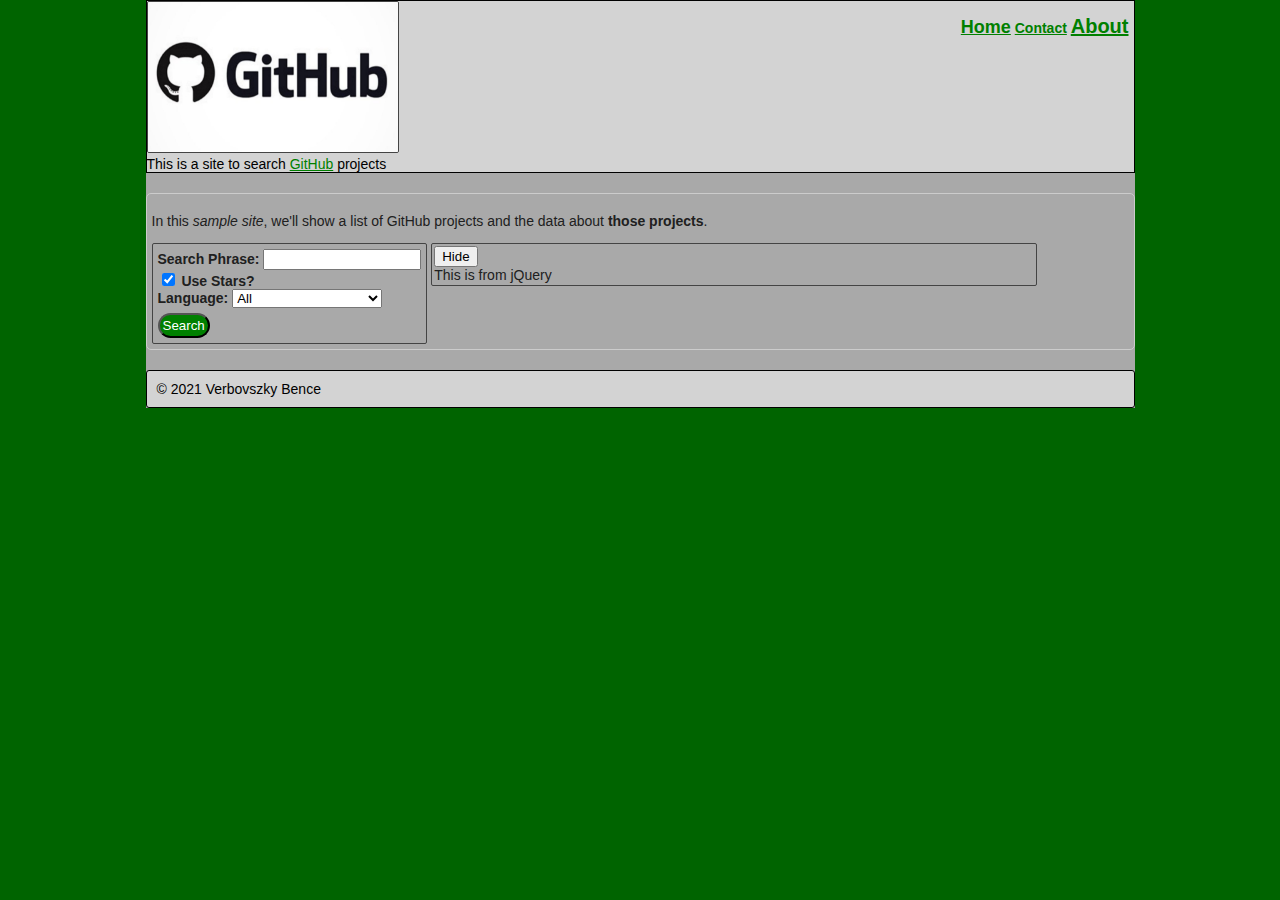
<file: index.html>
﻿<!DOCTYPE html>
<html>
	<head>
		<title>GitHub Hub</title>
		<!-- This is a comment -->
		<!-- [if lt IE 9]>
			<script src="//html5shiv.googlecode.com/svn/trunk/html5.js"></script>
		<![endif]-->
		<link rel="stylesheet" href="css/site.css" />
	</head>
	<body>
		<div class="container">
			<header>
				<nav class="menu">
					<ul>
						<li><a href="GitHub_Hub.html">Home</a></li>
						<li><a href="contact.html">Contact</a></li>
						<li><a href="about.html">About</a></li>
					</ul>
				</nav>
				<div><img src="img/GitHub_logo.jpg" height="150" width="250" class="bordered-image"/></div>
				<div>This is a site to search <a href="https://github.com/">GitHub</a> projects</div>
			</header>
			<section id="main">
				<p>In this <em>sample site</em>, we'll show a list of GitHub projects and the data about <strong>those projects</strong>.</p>
				<form id="gitHubSearchForm" action="http://wilder.azurewebsites.net/echo" method="POST" class="bordered-form simple-form">
					<label for="searchPhrase">Search Phrase:</label>
					<input type="text" name="searchPhrase" id="searchPhrase"/><br/>
					<input type="checkbox" name="useStars" id="useStars" checked="true" />
					<label for="useStars">Use Stars?</label><br/>
					<label for="langChoice">Language:</label>
					<select name="langChoice" id="langChoice">
						<option selected>All</option>
						<option>C#</option>
						<option>Java</option>
						<option>C++</option>
						<option>JavaScript</option>
					</select>
					<br/>
					<input type="submit" value="Search"/>
				</form>
				<div id="results" class="bordered-div">
					<button id="toggleButton">Hide</button>
					<div id="resultList">This is where the results of the search will appear.</div>
				</div>
			</section>
			<footer>
				&copy; 2021 Verbovszky Bence
			</footer>
		</div>
		<script type="text/javascript" src="https://code.jquery.com/jquery-3.6.0.min.js"></script>
		<script type="text/javascript" src="script/index.js"></script>
	</body>
</html>
</file>
<file: css/site.css>
﻿/* site.css */
html, body {
	margin: 0px;
	padding: 0px;
}

header, footer {
	background-color: lightgray;
	border: solid 1px black;
	/*font-family: 'Times New Roman', serif;*/
}

footer {
	padding: 10px;
	border-radius: 3px;
}

body {
	font-family: Segoe UI, Arial, Helvetica, sans-serif;
	font-size: 14px;
	background-color: darkgreen; 
}

header nav {
	float: right;
	margin-right: 5px;
	
}

header nav li {
	display: inline;
	font-size: 12px;
}

a {
	color: green;
}

.bordered-image,
.bordered-form,
.bordered-div {
	border: solid 1px #444;
	border-radius: 2px;
}

#main {
	border: solid 1px #CCC;
	border-radius: 5px;
	color: #202020;
	margin: 20px 0px;
	padding: 5px;
}

#results {
	padding: 2px;
	width: 600px;
	display: inline-block;
	vertical-align: top;
}

.simple-form {
	padding: 5px;
	width: 300;
	display: inline-block;
	vertical-align: top;
	/*position: absolute;
	bottom: 5px;
	right: 5px;*/
}

.simple-form label {
	font-weight: bold;
}

.simple-form input[type=text],
.simple-form select,
.simple-form input[type=password],
.simple-form textarea {
	width: 150px;
}

.simple-form input[type=submit] {
	background-color: green;
	color: white;
	border-radius: 15px;
	padding: 3px;
	margin-top: 5px;
}

.container {
	width: 989px;
	margin: 0px auto;
	background-color: darkgray;
}

.result {
	margin: 5px;
	border: solid 1px #888;
}

.result .title {
	font-weight: bold;
}
</file>
